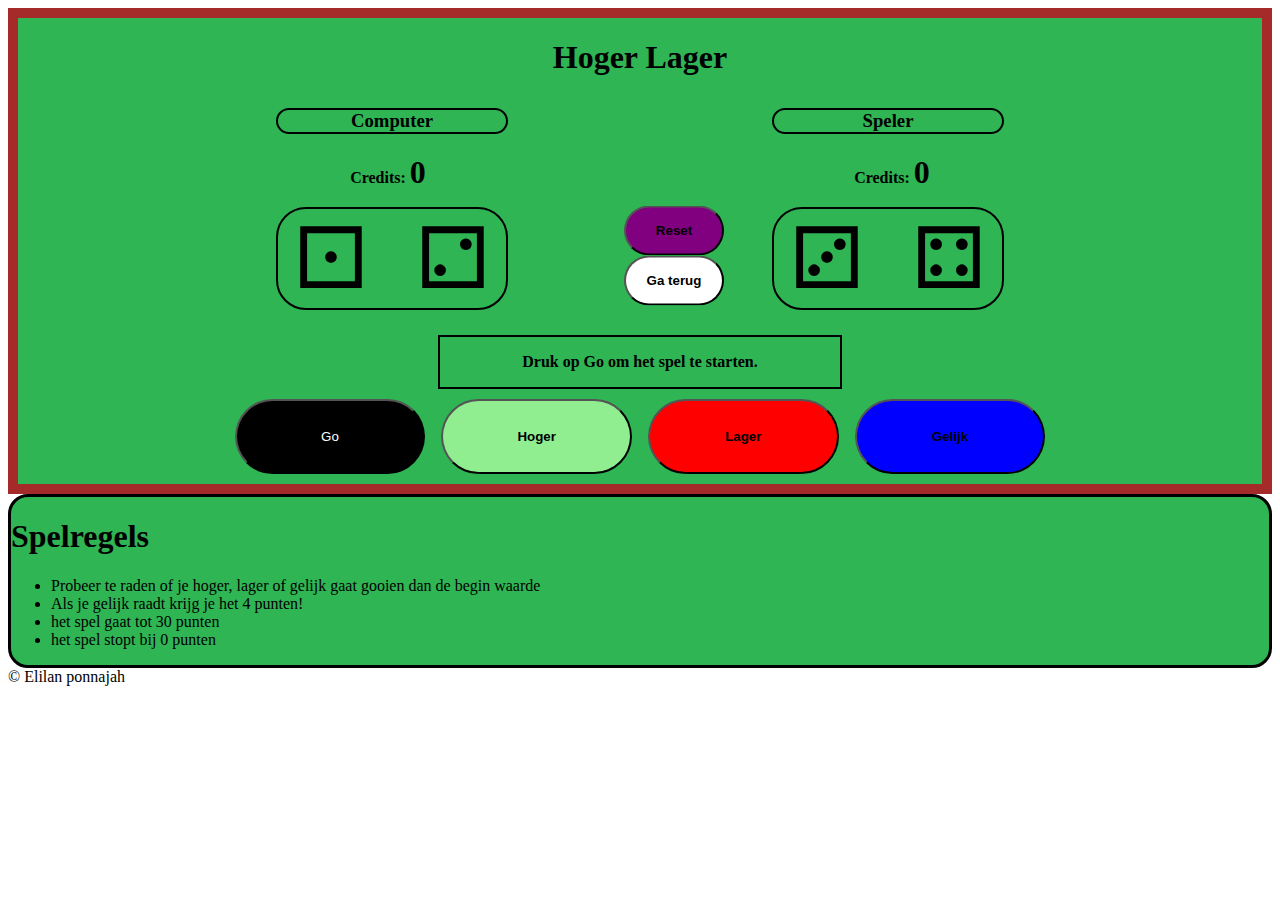
<file: hogerlager/index.html>
<!DOCTYPE html>
<html lang="en">

<head>
    <meta charset="UTF-8">
    <meta http-equiv="X-UA-Compatible" content="IE=edge">
    <meta name="viewport" content="width=device-width, initial-scale=1.0">
    <title>Hoger Lager</title>
    <link rel="stylesheet" href="/hogerlager/style.css">
    <script src="/hogerlager/main.js"></script>
    <link rel="stylesheet" href="https://cdn.jsdelivr.net/npm/bootstrap-icons@1.11.3/font/bootstrap-icons.min.css">
</head>

<body>

    <div class="container">
        <header class="text-center">
            <h1>Hoger Lager</h1>
        </header>
        <main>
            <div class="headings">
                <div>&nbsp;</div>
                <div class="text-center">
                    <h3>Computer</h3>
                </div>
                <div>&nbsp;</div>
                <div class="text-center">
                    <h3>Speler</h3>
                </div>
                <div>&nbsp;</div>
            </div>
            <div class="credits">
                <div>&nbsp;</div>
                <div class="text-center">
                    <h4>Credits: <span class="computer-credits">0</span></h4>
                </div>
                <div>&nbsp;</div>
                <div class="text-center">
                    <h4>Credits: <span class="player-credits">0</span></h4>
                </div>
                <div>&nbsp;</div>
            </div>
            <div class="dices">
                <div>&nbsp;</div>
                <div class="dices-computer-player">
                    <div class="dice text-center computer-dice-one">&#9856;</div>
                    <div class="dice text-center computer-dice-two">&#9857;</div>
                </div>
                <div>
                    <Button class="text-center reset">Reset</Button>
                    <a href="/portfolio/project\.html"><button class="backBtn">Ga terug</button></a> 
                </div>
                <div>&nbsp;</div>
                <div class="dices-player">
                    <div class="dice text-center player-dice-one">&#9858;</div>
                    <div class="dice text-center player-dice-two">&#9859;</div>
                </div>
                <div>&nbsp;</div>
            </div>
            <div class="message text-center">
                <div>&nbsp;</div>
                <div class="message-box">
                    <p>Druk op Go om het spel te starten.</p>
                </div>
                
                <div class="hearts text-center">
                   
                </div>
                
            </div>
            <!--hier komen de knoppen-->
            <div class="controls">
                <div>&nbsp;</div>
                <div class="text-center player-dice-button-container">
                    <button class="dice-button">
                        Go
                    </button>
                </div>
                <div class="text-center higher-button-container">
                    <button class="higher-button">
                        Hoger
                    </button>
                </div>
                <div class="text-center lower-button-container">
                    <button class="lower-button">
                        Lager
                    </button>
                </div>
                <div class="text-center draw-button-container">
                    <button class="draw-button">
                        Gelijk
                    </button>
                </div>
       
                <div>&nbsp;</div>
            </div>


       
 
    

    </div>
    <div class="uitleg">
        <article><!-- hier komen de spelregels-->
            <h1>Spelregels</h1>
            <ul>
                <li>Probeer te raden of je hoger, lager of gelijk gaat gooien dan de begin waarde</li>
                <li>Als je gelijk raadt krijg je het 4 punten!</li>     
                <li>het spel gaat tot 30 punten</li>
                <li>het spel stopt bij 0 punten</li>
            </ul>
            
        </article>
    </div>
    
<footer>&copy; Elilan ponnajah </footer>
</body>

</html>
</file>
<file: hogerlager/style.css>
.dices{
    padding: 10px;
    column-count: 5;
    column-fill: balance;
}

.headings{
    padding: 10px;
    column-count: 5;
    column-fill: balance;
}

.credits{
    column-count: 5;
    column-fill: balance;
}

.text-center{
    text-align: center;
    
}

.dices-computer-player{
    column-count: 2;
}

.dices-player{
    column-count: 2;
}

.message{
    column-count: 3;
    column-fill: balance;
}

.message-box{
    border: 2px solid black;
    font-weight: bold;
}

.controls{
    padding: 10px;
    column-count: 6;
    column-fill: balance;
}

.dice{
    font-size: 64pt;
}

button{
    width: 100%;
    
}

.higher-button{
    background-color: lightgreen;
    font-weight: bold;
    height: 75px;
    border-radius: 100px;
}

.lower-button{
    background-color: red;
    font-weight: bold;
    height: 75px;
    border-radius: 100px;
}

.draw-button{
    background-color: blue;
    font-weight: bold;
    height: 75px;
    border-radius: 100px;
   

}
.draw-button:hover{
    background-color: rgb(48, 90, 230);
    font-weight: bold;
    height: 75px;
    border-radius: 100px;
   cursor: pointer;
   transform: translateY(-1.5px);
   transition: 0.3s;
}
.lower-button:hover{
    background-color: rgb(185, 53, 29);
    font-weight: bold;
    height: 75px;
    border-radius: 100px;
   cursor: pointer;
   transform: translateY(-1.5px);
   transition: 0.3s;
}
.higher-button:hover{
    background-color: rgb(48, 230, 87);
    font-weight: bold;
    height: 75px;
    border-radius: 100px;
   cursor: pointer;
   transform: translateY(-1.5px);
   transition: 0.3s;
}

.container{
    border:10px solid brown;
    background-color:  #2fb553;
}

.dice-button{
    background-color: black;
    color: white;
    height: 75px;
    border-radius: 100px;
}
.dice-button:hover{
    background-color: rgb(180, 162, 162);
    font-weight: bold;
    height: 75px;
    border-radius: 100px;
   cursor: pointer;
   transform: translateY(-1.5px);
   transition: 0.3s;
}

h3{
    border: 2px solid black;
    border-radius: 22px;
}

.uitleg{


    border: 3px solid black;
    border-radius: 20px;
    background-color:  #2fb553;
    
    
}
.dices-computer-player{
    border: 2px solid black;
    border-radius: 30px;
}

.dices-player{
    border: 2px solid black;
    border-radius: 30px;
}
.player-credits{
    font-size: xx-large;
}

.computer-credits{
    font-size: xx-large;
}

.reset{
    background-color: purple;
    font-weight: bold;
    height: 50px;
    border-radius: 100px;
    width: 100px;
    margin-left: 100px;
    cursor: pointer;
    transform: translateY(-1.5px);
    transition: 0.3s;
}

.backBtn{
    background-color: white;
    font-weight: bold;
    height: 50px;
    border-radius: 100px;
    width: 100px;
    margin-left: 100px;
    cursor: pointer;
    transform: translateY(-1.5px);
    transition: 0.3s;
}
</file>
